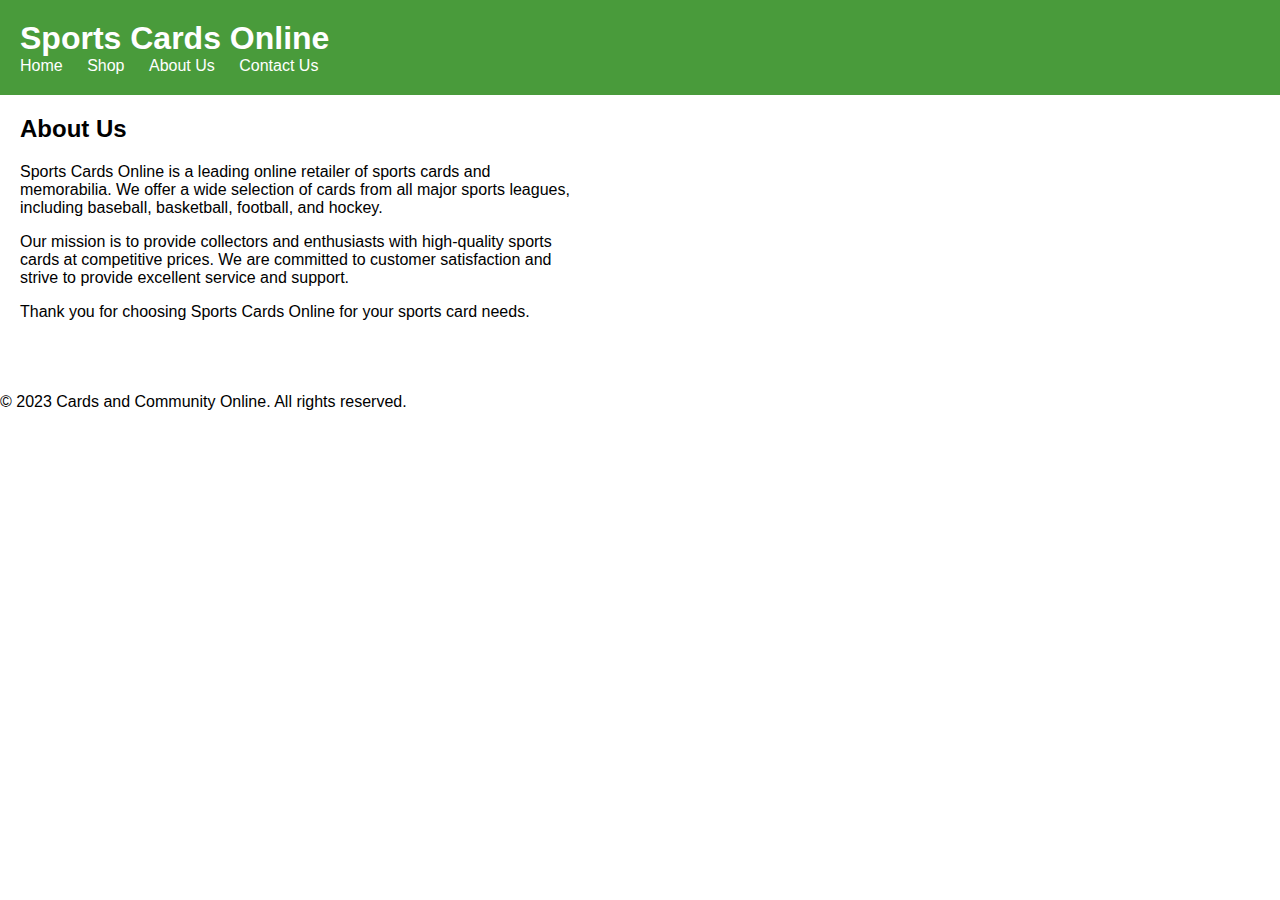
<file: HTML/about.html>
<!DOCTYPE html>
<html>
<head>
	<title>About Us - Sports Cards Online</title>
	<meta charset="UTF-8">
	<meta name="viewport" content="width=device-width, initial-scale=1.0">
	<link rel="stylesheet" href="style.css">
    <script src="footer.js"></script>
</head>
<body>
	<header>
		<h1>Sports Cards Online</h1>
		<nav>
			<ul>
				<li><a href="index.html">Home</a></li>
				<li><a href="shop.html">Shop</a></li>
				<li><a href="about.html">About Us</a></li>
				<li><a href="contact.html">Contact Us</a></li>
			</ul>
		</nav>
	</header>
	<main>
		<section>
			<h2>About Us</h2>
			<p>Sports Cards Online is a leading online retailer of sports cards and memorabilia. We offer a wide selection of cards from all major sports leagues, including baseball, basketball, football, and hockey.</p>
			<p>Our mission is to provide collectors and enthusiasts with high-quality sports cards at competitive prices. We are committed to customer satisfaction and strive to provide excellent service and support.</p>
			<p>Thank you for choosing Sports Cards Online for your sports card needs.</p>
		</section>
	</main>
    <footer>
        <script>createFooter();</script>
    </footer>
</body>
</html>
</file>
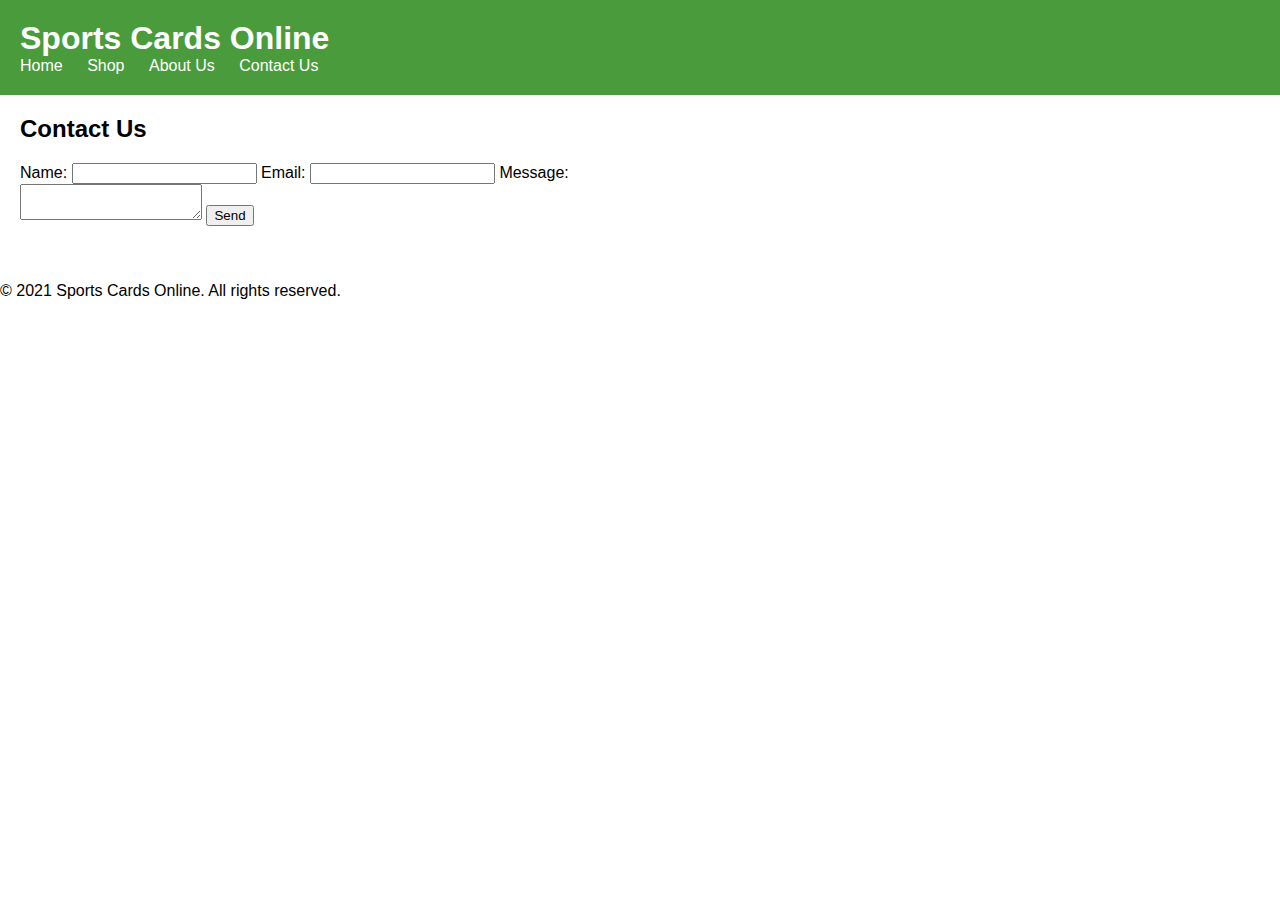
<file: HTML/contact.html>
<!DOCTYPE html>
<html>
<head>
	<title>Contact Us - Sports Cards Online</title>
	<meta charset="UTF-8">
	<meta name="viewport" content="width=device-width, initial-scale=1.0">
	<link rel="stylesheet" href="style.css">
    <script src="footer.js"></script>
</head>
<body>
	<header>
		<h1>Sports Cards Online</h1>
		<nav>
			<ul>
				<li><a href="index.html">Home</a></li>
				<li><a href="shop.html">Shop</a></li>
				<li><a href="about.html">About Us</a></li>
				<li><a href="contact.html">Contact Us</a></li>
			</ul>
		</nav>
	</header>
	<main>
		<section>
			<h2>Contact Us</h2>
			<form action="submit-form.php" method="post">
				<label for="name">Name:</label>
				<input type="text" id="name" name="name" required>

				<label for="email">Email:</label>
				<input type="email" id="email" name="email" required>

				<label for="message">Message:</label>
				<textarea id="message" name="message" required></textarea>

				<input type="submit" value="Send">
			</form>
		</section>
	</main>
	<footer>
		<p>&copy; 2021 Sports Cards Online. All rights reserved.</p>
	</footer>
</body>
</html>
</file>
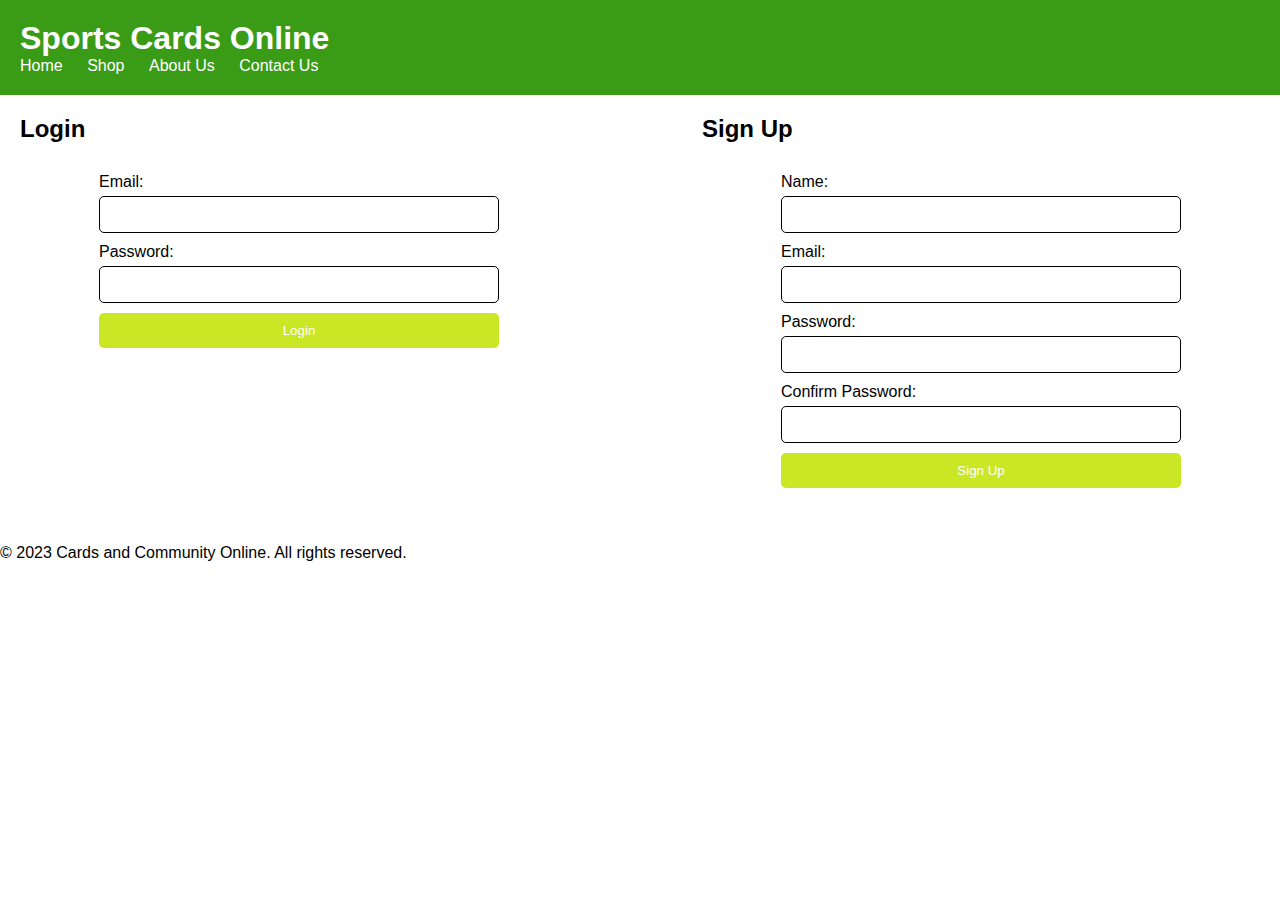
<file: HTML/login.html>
<!DOCTYPE html>
<html>
<head>
	<title>Sports Cards Online - Login/Sign Up</title>
	<meta charset="UTF-8">
	<meta name="viewport" content="width=device-width, initial-scale=1.0">
	<link rel="stylesheet" href="login.css">
    <script src="footer.js"></script>
</head>
<body>
	<header>
		<h1>Sports Cards Online</h1>
		<nav>
			<ul>
				<li><a href="index.html">Home</a></li>
				<li><a href="shop.html">Shop</a></li>
				<li><a href="about.html">About Us</a></li>
				<li><a href="contact.html">Contact Us</a></li>
			</ul>
		</nav>
	</header>
	<main>
		<section class="login">
			<h2>Login</h2>
			<form>
				<label for="email">Email:</label>
				<input type="email" id="email" name="email" required>
				<label for="password">Password:</label>
				<input type="password" id="password" name="password" required>
				<button type="submit" class="btn">Login</button>
			</form>
		</section>
		<section class="signup">
			<h2>Sign Up</h2>
			<form>
				<label for="name">Name:</label>
				<input type="text" id="name" name="name" required>
				<label for="email">Email:</label>
				<input type="email" id="email" name="email" required>
				<label for="password">Password:</label>
				<input type="password" id="password" name="password" required>
				<label for="confirm-password">Confirm Password:</label>
				<input type="password" id="confirm-password" name="confirm-password" required>
				<button type="submit" class="btn">Sign Up</button>
			</form>
		</section>
	</main>
</body>
<script>createFooter();</script>
</html>
</file>
<file: HTML/style.css>
body {
	font-family: Arial, sans-serif;
	margin: 0;
	padding: 0;
}

header {
	background-color: #499b3b;
	color: #fff;
	padding: 20px;
}

h1 {
	margin: 0;
}

nav ul {
	list-style: none;
	margin: 0;
	padding: 0;
}

nav li {
	display: inline-block;
	margin-right: 20px;
}

nav a {
	color: #fff;
	text-decoration: none;
}

main {
	padding: 20px;
}

section {
	margin-bottom: 20px;
}

h2 {
	margin-top: 0;
}

.card {
	background-color: #fff;
	border-radius: 5px;
	box-shadow: 0 2px 4px rgba(0, 0, 0, 0.2);
	padding: 20px;
}

.card h3 {
	margin-top: 0;
}

.card p {
	margin-bottom: 0;
}

@media screen and (min-width: 768px) {
	main {
		display: flex;
		justify-content: space-between;
		align-items: flex-start;
	}

	section {
		flex-basis: 45%;
	}
}
</file>
<file: HTML/login.css>
body {
	font-family: Arial, sans-serif;
	margin: 0;
	padding: 0;
}

header {
	background-color: #3a9b17;
	color: #fff;
	padding: 20px;
}

h1 {
	margin: 0;
}

nav ul {
	list-style: none;
	margin: 0;
	padding: 0;
}

nav li {
	display: inline-block;
	margin-right: 20px;
}

nav a {
	color: #fff;
	text-decoration: none;
}

main {
	padding: 20px;
}

section {
	margin-bottom: 20px;
}

h2 {
	margin-top: 0;
}

form {
	display: flex;
	flex-direction: column;
	max-width: 400px;
	margin: 0 auto;
}

label {
	margin-top: 10px;
}

input[type="email"],
input[type="password"],
input[type="text"] {
	padding: 10px;
	border: 1px solid #000;
	border-radius: 5px;
	margin-top: 5px;
}

button[type="submit"] {
	background-color: #cae725;
	color: #fff;
	padding: 10px;
	border: none;
	border-radius: 5px;
	margin-top: 10px;
	cursor: pointer;
}

button[type="submit"]:hover {
	background-color: #555;
}

@media screen and (min-width: 768px) {
	main {
		display: flex;
		justify-content: space-between;
		align-items: flex-start;
	}

	section {
		flex-basis: 45%;
	}
}
</file>
